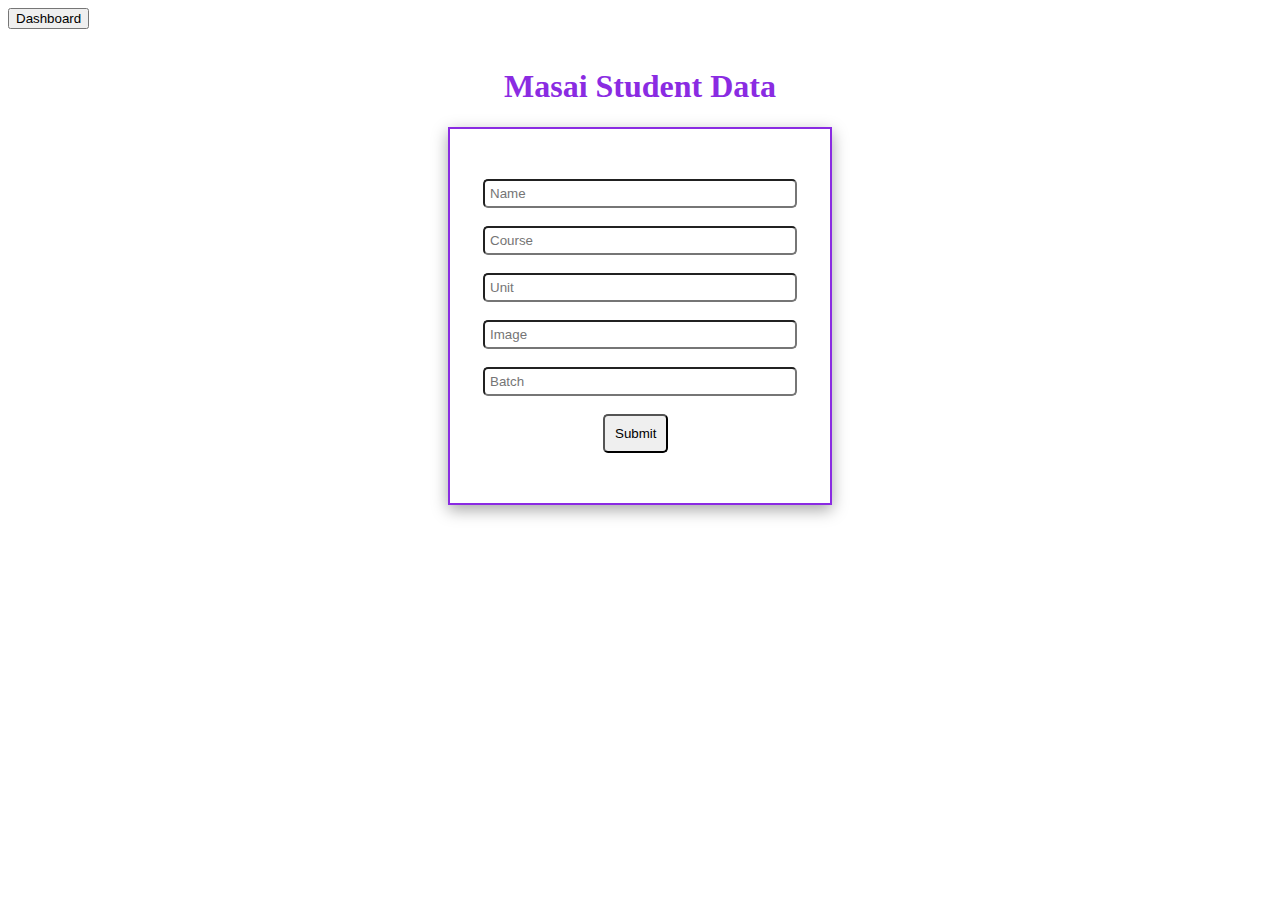
<file: index.html>
<!DOCTYPE html>
<html lang="en">
<head>
    <meta charset="UTF-8">
    <meta http-equiv="X-UA-Compatible" content="IE=edge">
    <meta name="viewport" content="width=device-width, initial-scale=1.0">
    <title>Student Management System</title>
    <link rel="stylesheet" href="./index.css">
</head>
<body>
    <a href="./dashboard.html"><button>Dashboard</button></a>
    <br><br>
    <h1>Masai Student Data</h1>
    <div id="formdata">
    <form id="form">
        <input type="text" placeholder="Name" id="name" required>
        <br><br>
        <input type="text" placeholder="Course" id="course" required>
        <br><br>
        <input type="text" placeholder="Unit" id="unit" required>
        <br><br>
        <input type="url" placeholder="Image" id="image" required>
        <br><br>
        <input type="text" placeholder="Batch" id="batch" required>
        <br><br>
        <button id="submit">Submit</button>
    </form>
</div>
    
</body>
</html>
<script src="./index.js"></script>
</file>
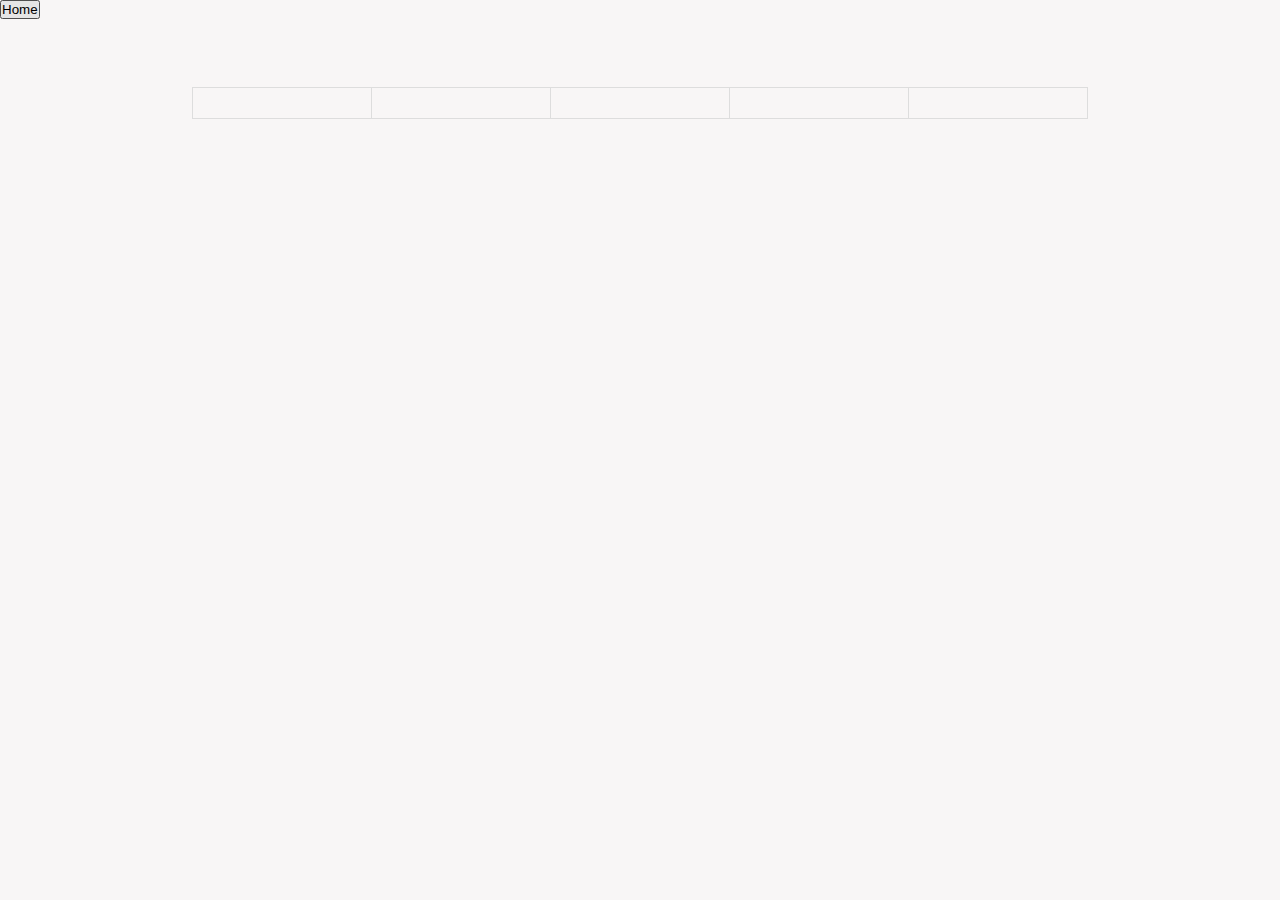
<file: dashboard.html>
<!DOCTYPE html>
<html lang="en">
<head>
    <meta charset="UTF-8">
    <meta http-equiv="X-UA-Compatible" content="IE=edge">
    <meta name="viewport" content="width=device-width, initial-scale=1.0">
    <title>Student Dashboard</title>
    <link rel="stylesheet" href="./dashboard.css">
</head>
<body>
  <a href="./index.html"><button>Home</button></a>
  <br><br>

  <div id="counter"></div>
    <div id="container"></div>
</body>
<table>
  <thead>
    <tr>
      <th></th>
      <th></th>
      <th></th>
      <th></th>
      <th></th>
    </tr>
  </thead>
  <tbody id="tbody"></tbody>
</table>
</html>
<script src="./dashboard.js"></script>
</file>
<file: index.css>
#formdata {
    width: 30%;
    display: flex;
    justify-content: center;
    margin: auto;
    border: 2px solid blueviolet;
    box-shadow: rgba(0, 0, 0, 0.35) 0px 5px 15px;

}
#form{
    padding: 50px;

}
#form input{
    padding: 5px;
    width: 300px;
    border-radius: 5px;
}
#submit{
    margin-left: 120px;
    border-radius: 5px;
    padding: 10px;
}
button:hover{
    background-color: aqua;
    
    
}

h1 {
    text-align: center;
    color: blueviolet;
}
</file>
<file: dashboard.css>
#counter{
    font-size: x-large;
}


img {
    height: 200px;
    width: 150px;
    border-radius: 10px;
    
}


* {
    margin: 0;
    padding: 0;
    box-sizing: border-box;
  }
  body {
    background-color: rgb(248, 246, 246);
  }
 
  
  #disign {
    display: flex;
    justify-content: space-evenly;
    padding: 1%;
    box-shadow: 2px 2px 5px 5px rgb(235, 235, 235);
  }
  
  #disign > div {
    display: flex;
    list-style: none;
  }
  #disign a {
    text-decoration: none;
    
    font-size: 30px;
  }
  
  table,
  td,
  th {
    border: 1px solid #ddd;
    text-align: left;
  }
  
  table {
    border-collapse: collapse;
    width: 70%;
    margin: auto;
    margin-top: 50px;
  }
  
  th,
  td {
    padding: 15px;
  }
  
  tr > th {
    
    color: white;
  }
</file>
